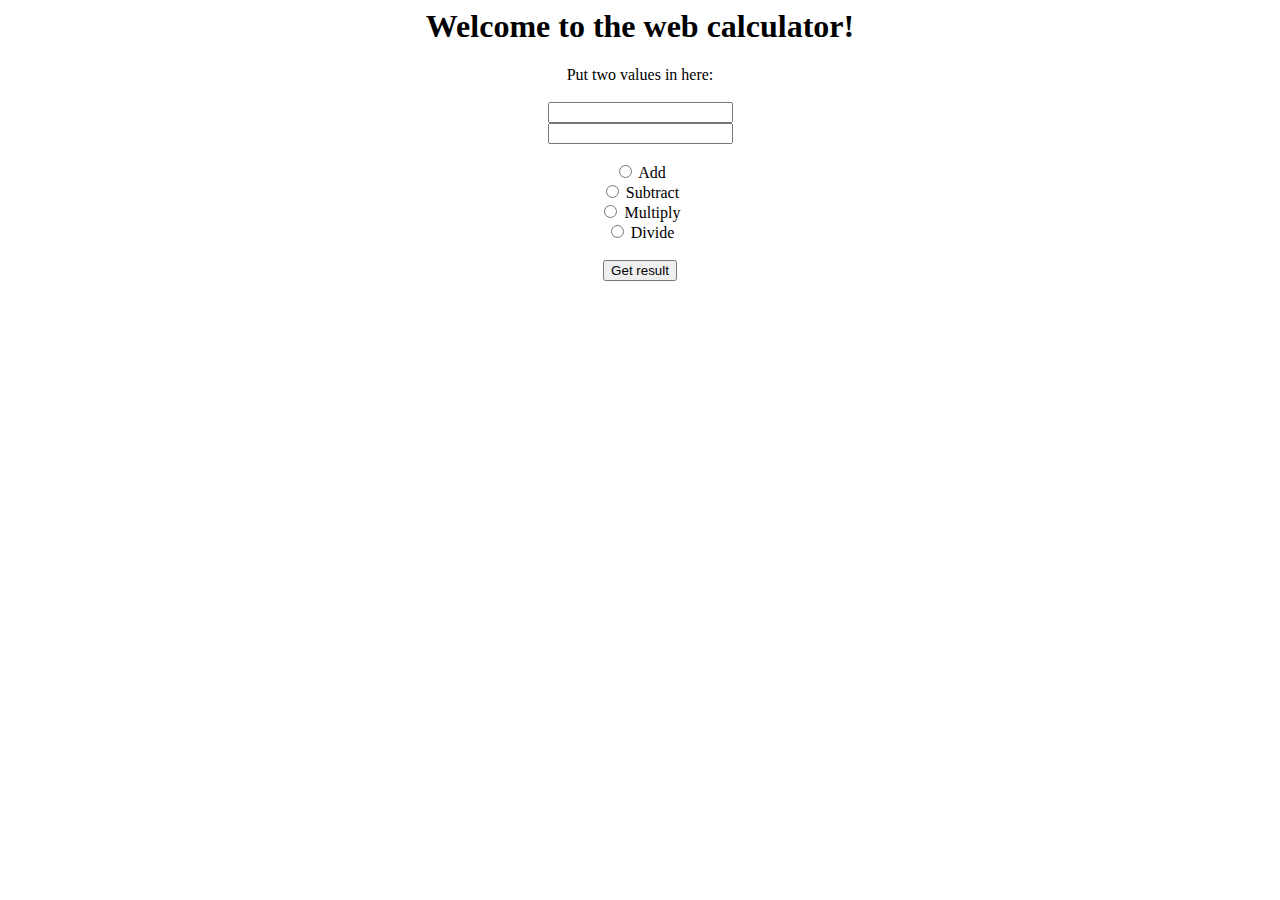
<file: index.html>
<html>
    <head>
        <title>Content Ground Homepage</title>
    </head>

    <body>
        <div align = "center">
            <h1>Welcome to the web calculator!</h1>

            <form action = "scripts/calculate.php" method = "post">
                Put two values in here: <br><br>
                <input type = "text" name = "num1"> <br>
                <input type = "text" name = "num2"> <br><br>
                
                <input type = "radio" name = "op" value = "add"> Add <br>
                <input type = "radio" name = "op" value = "subtract"> Subtract <br>
                <input type = "radio" name = "op" value = "multiply"> Multiply <br>
                <input type = "radio" name = "op" value = "divide"> Divide <br><br>

                <input type = "submit" value = "Get result"> <br><br>
            </form>
        </div>
    </body>
</html>
</file>
